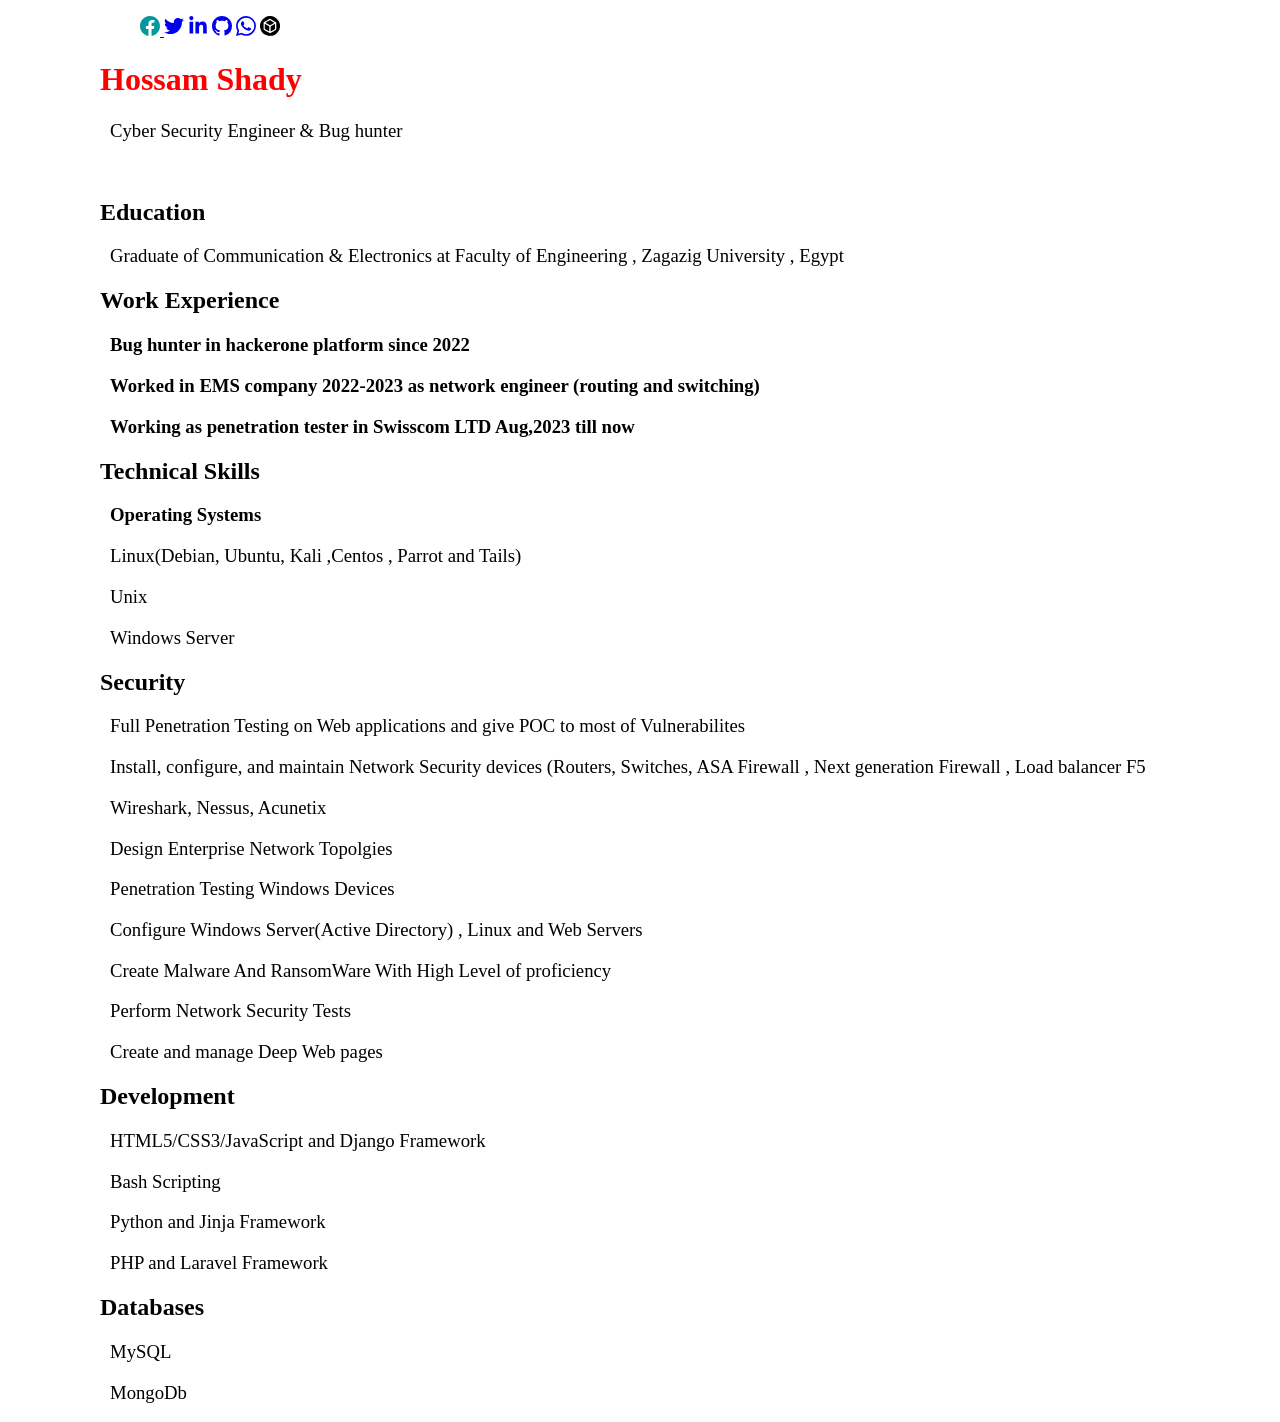
<file: hossamshady.html>
<!DOCTYPE html>
<html lang="en">
<head>
    <meta charset="UTF-8">
    <meta http-equiv="X-UA-Compatible" content="IE=edge">
    <meta name="viewport" content="width=device-width, initial-scale=1.0">
    <title>Hossam Shady</title>
    <style >
    
        body{
            margin-left:100px;
        }
        h3{
            margin-left:10px;
        }
        .name{
            color: red;

        }
        .des{
            font-weight:lighter;

        }
        #social-networks{
            text-align: right;
            margin-left: auto;
            margin-right: auto;
        }
        svg{width:20px;
        height: 20px;
        display: inline-block;
    }
    </style>
</head>
<body>
<ul class="social-networks">
<a href="https://www.facebook.com/profile.php?id=61560710765795" target="_blank" title="Facebook"><svg xmlns="http://www.w3.org/2000/svg" width="200" height="200" fill="currentColor" class="bi bi-facebook" viewBox="0 0 16 16" id="IconChangeColor"> <path d="M16 8.049c0-4.446-3.582-8.05-8-8.05C3.58 0-.002 3.603-.002 8.05c0 4.017 2.926 7.347 6.75 7.951v-5.625h-2.03V8.05H6.75V6.275c0-2.017 1.195-3.131 3.022-3.131.876 0 1.791.157 1.791.157v1.98h-1.009c-.993 0-1.303.621-1.303 1.258v1.51h2.218l-.354 2.326H9.25V16c3.824-.604 6.75-3.934 6.75-7.951z" id="mainIconPathAttribute" fill="#03989e"></path> </svg><!----> <span class="fa fa-facebook"></span> </a>

<a href="https://twitter.com/hossam__shady" target="_blank" title="Twitter"><svg class="svg-inline--fa fa-twitter" aria-hidden="true" focusable="false" data-prefix="fab" data-icon="twitter" role="img" xmlns="http://www.w3.org/2000/svg" viewBox="0 0 512 512" data-fa-i2svg=""><path fill="currentColor" d="M459.4 151.7c.325 4.548 .325 9.097 .325 13.65 0 138.7-105.6 298.6-298.6 298.6-59.45 0-114.7-17.22-161.1-47.11 8.447 .974 16.57 1.299 25.34 1.299 49.06 0 94.21-16.57 130.3-44.83-46.13-.975-84.79-31.19-98.11-72.77 6.498 .974 12.99 1.624 19.82 1.624 9.421 0 18.84-1.3 27.61-3.573-48.08-9.747-84.14-51.98-84.14-102.1v-1.299c13.97 7.797 30.21 12.67 47.43 13.32-28.26-18.84-46.78-51.01-46.78-87.39 0-19.49 5.197-37.36 14.29-52.95 51.65 63.67 129.3 105.3 216.4 109.8-1.624-7.797-2.599-15.92-2.599-24.04 0-57.83 46.78-104.9 104.9-104.9 30.21 0 57.5 12.67 76.67 33.14 23.72-4.548 46.46-13.32 66.6-25.34-7.798 24.37-24.37 44.83-46.13 57.83 21.12-2.273 41.58-8.122 60.43-16.24-14.29 20.79-32.16 39.31-52.63 54.25z"></path></svg><!-- <span class="fa fa-twitter"></span> Font Awesome fontawesome.com --></a>
<a href="https://www.linkedin.com/in/hossam-ayman-123330193/" target="_blank" title="LinkedIn"><svg class="svg-inline--fa fa-linkedin-in" aria-hidden="true" focusable="false" data-prefix="fab" data-icon="linkedin-in" role="img" xmlns="http://www.w3.org/2000/svg" viewBox="0 0 448 512" data-fa-i2svg=""><path fill="currentColor" d="M100.3 448H7.4V148.9h92.88zM53.79 108.1C24.09 108.1 0 83.5 0 53.8a53.79 53.79 0 0 1 107.6 0c0 29.7-24.1 54.3-53.79 54.3zM447.9 448h-92.68V302.4c0-34.7-.7-79.2-48.29-79.2-48.29 0-55.69 37.7-55.69 76.7V448h-92.78V148.9h89.08v40.8h1.3c12.4-23.5 42.69-48.3 87.88-48.3 94 0 111.3 61.9 111.3 142.3V448z"></path></svg><!-- <span class="fa fa-linkedin"></span> Font Awesome fontawesome.com --></a>
<a href="https://github.com/hossamshady11" target="_blank" title="YouTube"><svg xmlns="http://www.w3.org/2000/svg" width="16" height="16" fill="currentColor" class="bi bi-github" viewBox="0 0 16 16">
<path d="M8 0C3.58 0 0 3.58 0 8c0 3.54 2.29 6.53 5.47 7.59.4.07.55-.17.55-.38 0-.19-.01-.82-.01-1.49-2.01.37-2.53-.49-2.69-.94-.09-.23-.48-.94-.82-1.13-.28-.15-.68-.52-.01-.53.63-.01 1.08.58 1.23.82.72 1.21 1.87.87 2.33.66.07-.52.28-.87.51-1.07-1.78-.2-3.64-.89-3.64-3.95 0-.87.31-1.59.82-2.15-.08-.2-.36-1.02.08-2.12 0 0 .67-.21 2.2.82.64-.18 1.32-.27 2-.27.68 0 1.36.09 2 .27 1.53-1.04 2.2-.82 2.2-.82.44 1.1.16 1.92.08 2.12.51.56.82 1.27.82 2.15 0 3.07-1.87 3.75-3.65 3.95.29.25.54.73.54 1.48 0 1.07-.01 1.93-.01 2.2 0 .21.15.46.55.38A8.012 8.012 0 0 0 16 8c0-4.42-3.58-8-8-8z"/>
</svg><!-- <span class="fa fa-youtube"></span> Font Awesome fontawesome.com --></a></li>
<a href="https://wa.me/2001003425890"><svg xmlns="http://www.w3.org/2000/svg" width="16" height="16" fill="currentColor" class="bi bi-whatsapp" viewBox="0 0 16 16">
    <path d="M13.601 2.326A7.854 7.854 0 0 0 7.994 0C3.627 0 .068 3.558.064 7.926c0 1.399.366 2.76 1.057 3.965L0 16l4.204-1.102a7.933 7.933 0 0 0 3.79.965h.004c4.368 0 7.926-3.558 7.93-7.93A7.898 7.898 0 0 0 13.6 2.326zM7.994 14.521a6.573 6.573 0 0 1-3.356-.92l-.24-.144-2.494.654.666-2.433-.156-.251a6.56 6.56 0 0 1-1.007-3.505c0-3.626 2.957-6.584 6.591-6.584a6.56 6.56 0 0 1 4.66 1.931 6.557 6.557 0 0 1 1.928 4.66c-.004 3.639-2.961 6.592-6.592 6.592zm3.615-4.934c-.197-.099-1.17-.578-1.353-.646-.182-.065-.315-.099-.445.099-.133.197-.513.646-.627.775-.114.133-.232.148-.43.05-.197-.1-.836-.308-1.592-.985-.59-.525-.985-1.175-1.103-1.372-.114-.198-.011-.304.088-.403.087-.088.197-.232.296-.346.1-.114.133-.198.198-.33.065-.134.034-.248-.015-.347-.05-.099-.445-1.076-.612-1.47-.16-.389-.323-.335-.445-.34-.114-.007-.247-.007-.38-.007a.729.729 0 0 0-.529.247c-.182.198-.691.677-.691 1.654 0 .977.71 1.916.81 2.049.098.133 1.394 2.132 3.383 2.992.47.205.84.326 1.129.418.475.152.904.129 1.246.08.38-.058 1.171-.48 1.338-.943.164-.464.164-.86.114-.943-.049-.084-.182-.133-.38-.232z"/>
  </svg></a>
<a href="https://academy.hackthebox.com/" > <?xml version="1.0" standalone="no"?>
<!DOCTYPE svg PUBLIC "-//W3C//DTD SVG 20010904//EN"
 "http://www.w3.org/TR/2001/REC-SVG-20010904/DTD/svg10.dtd">
<svg version="1.0" xmlns="http://www.w3.org/2000/svg"
 width="200.000000pt" height="199.000000pt" viewBox="0 0 200.000000 199.000000"
 preserveAspectRatio="xMidYMid meet">

<g transform="translate(0.000000,199.000000) scale(0.100000,-0.100000)"
fill="#000000" stroke="none">
<path d="M830 1980 c0 -5 -10 -10 -22 -10 -40 0 -182 -49 -262 -90 -223 -114
-393 -305 -482 -538 -18 -48 -36 -108 -40 -134 -4 -27 -10 -48 -15 -48 -5 0
-9 -74 -9 -165 0 -91 4 -165 9 -165 5 0 11 -21 15 -47 4 -27 22 -87 40 -135
89 -233 259 -424 482 -538 80 -41 222 -90 262 -90 12 0 22 -4 22 -10 0 -14
327 -14 335 0 3 6 16 10 28 10 78 0 292 95 409 182 178 132 334 370 372 571 6
31 14 57 18 57 5 0 8 74 8 165 0 103 -4 165 -10 165 -5 0 -10 12 -10 26 0 40
-57 201 -97 274 -101 185 -244 325 -429 420 -80 41 -222 90 -261 90 -12 0 -25
5 -28 10 -4 6 -72 10 -171 10 -103 0 -164 -4 -164 -10z m468 -428 c161 -93
302 -176 313 -185 18 -16 19 -33 19 -370 0 -267 -3 -357 -12 -369 -12 -14
-539 -321 -601 -349 -25 -11 -45 -2 -329 161 -167 95 -309 180 -315 188 -10
12 -13 101 -13 368 l0 353 33 24 c17 14 64 43 102 64 39 22 144 83 235 135
172 99 261 148 270 148 3 0 137 -76 298 -168z"/>
<path d="M782 1463 c-162 -93 -202 -121 -200 -136 2 -13 68 -57 208 -137 l205
-118 55 31 c336 192 370 213 367 227 -2 16 -392 248 -417 249 -8 0 -106 -52
-218 -116z"/>
<path d="M487 1183 c-4 -3 -7 -113 -7 -244 l0 -238 68 -40 c271 -159 349 -201
362 -199 13 3 15 39 18 244 2 185 -1 244 -10 252 -27 22 -399 232 -412 232 -7
0 -16 -3 -19 -7z"/>
<path d="M1335 1113 c-71 -42 -161 -95 -200 -117 l-70 -41 -3 -236 c-2 -202 0
-238 13 -249 13 -11 48 6 223 106 l207 119 0 245 c0 238 -1 245 -20 247 -11 1
-78 -32 -150 -74z"/>
</g>
</svg></a>


</ul>
    <h1 class="name">
        Hossam Shady
    </h1>
    <h3 class="des">Cyber Security Engineer & Bug hunter </h3>
    <br>
    <h2>
        Education
    </h2>
    <h3 class="des">
        Graduate of Communication & Electronics at Faculty of Engineering  , Zagazig University , Egypt
    </h3>
    <h2>
        Work Experience 
    </h2>
    <h3>
        Bug hunter in hackerone platform since 2022 
    </h3>
    <h3>
        Worked in EMS company 2022-2023 as network engineer (routing and switching)
    </h3>
    <h3>
        Working as penetration tester in Swisscom LTD Aug,2023 till now 
    </h3>
    <h2>Technical Skills </h2>

    <h3>Operating Systems</h3>
    <h3 class="des">Linux(Debian, Ubuntu, Kali ,Centos , Parrot and Tails)</h3>
    <h3 class="des">Unix</h3>
    <h3 class="des">Windows Server</h3>

<h2>Security</h2>
<h3 class="des">Full Penetration Testing on Web applications and give POC to most of Vulnerabilites</h3>
<h3 class="des">Install, configure, and maintain Network Security devices (Routers, Switches, ASA Firewall , Next generation Firewall , Load balancer F5</h3>
<h3 class="des">Wireshark, Nessus, Acunetix</h3>
<h3 class="des">Design Enterprise Network Topolgies </h3>
<h3 class="des">Penetration Testing Windows Devices </h3>
<h3 class="des">Configure Windows Server(Active Directory) , Linux and  Web Servers </h3>
<h3 class="des">Create  Malware And RansomWare With High Level of proficiency </h3>
<h3 class="des">Perform Network Security Tests</h3>
<h3 class="des">Create and manage Deep Web pages </h3>

<h2>Development</h2>
<h3 class="des">HTML5/CSS3/JavaScript and Django Framework</h3>
<h3 class="des">Bash Scripting</h3>
<h3 class="des">Python and Jinja Framework</h3>
<h3 class="des">PHP and Laravel Framework</h3>
<h3 class="des"></h3>



<h2>Databases</h2>
<h3 class="des">MySQL</h3>
<h3 class="des">MongoDb</h3>
</body>

</html>
</file>
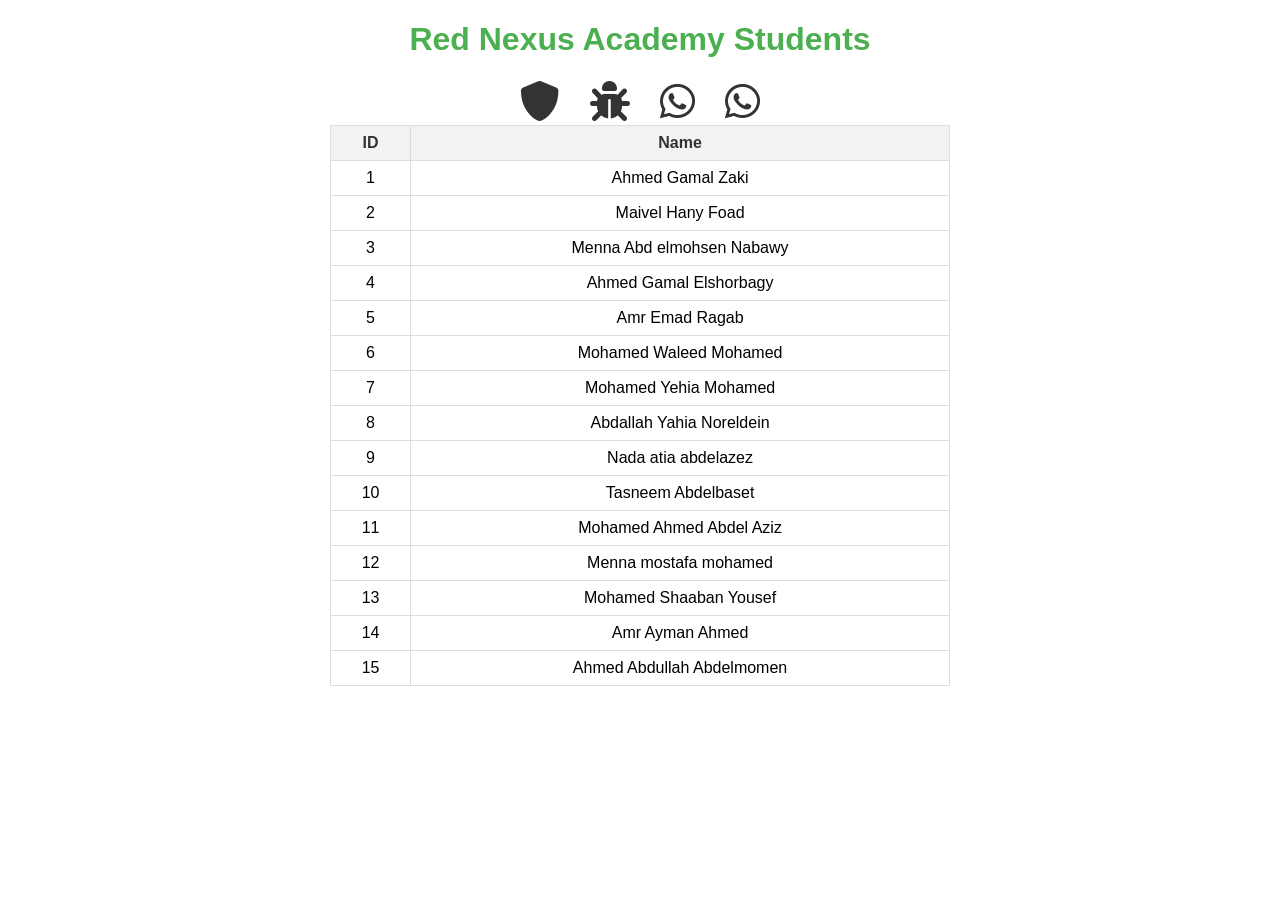
<file: rednexus.html>
<!DOCTYPE html>
<html lang="en">
<head>
  <link rel="stylesheet" href="https://cdnjs.cloudflare.com/ajax/libs/font-awesome/6.0.0-beta3/css/all.min.css">
      <meta charset="UTF-8">
    <meta name="viewport" content="width=device-width, initial-scale=1.0">
    <title>Red Nexus Academy Students</title>

    
    <style>
        .icon-container {
      display: flex; /* Aligns the icons side by side */
      justify-content: center; /* Centers the icons */
      margin-top: 20px; /* Adjust top margin if needed */
    }

    /* Style for each individual icon */
    .icon-container a {
      text-decoration: none; /* Remove underline from links */
      margin: 0 15px; /* Spacing between the icons */
      font-size: 40px; /* Size of the icons */
      color: #333; /* Default icon color */
    }

    /* Hover effect */
    .icon-container a:hover {
      color: #007BFF; /* Color change on hover */
    }
        body {
            font-family: Arial, sans-serif;
            margin: 20px;
        }
        h1 {
            color: #4CAF50;
            text-align: center;
        }
        table {
            width: 50%;
            margin: 0 auto;
            border-collapse: collapse;
        }
        th, td {
            border: 1px solid #ddd;
            padding: 8px;
            text-align: center;
        }
        th {
            background-color: #f2f2f2;
            color: #333;
        }
    </style>
</head>
<body>

    <h1>Red Nexus Academy Students</h1>
       <div class="icon-container">
    <!-- Red Teaming Course -->
    <a href="https://www.udemy.com/course/red-teaming/" target="_blank" title="Red Teaming Course">
      <i class="fas fa-shield-alt"></i>
    </a>
    
    <!-- Bug Bounty Course -->
    <a href="https://www.udemy.com/course/web-hacking-bug-bounty-secrets/" target="_blank" title="Bug Bounty Course">
      <i class="fas fa-bug"></i>
    </a>
    
    <!-- WhatsApp Channel -->
    <a href="https://whatsapp.com/channel/0029VaqYJmc59PwLOkRzP20e" target="_blank" title="WhatsApp Channel">
      <i class="fab fa-whatsapp"></i>
    </a>
    <a href="https://chat.whatsapp.com/F5KJa2f7CrzBD4dPlCSquA" target="_blank" title="WhatsApp Chat ">
      <i class="fab fa-whatsapp"></i>
    </a>
  </div>

    <table>
        <tr>
            <th>ID</th>
            <th>Name</th>
        </tr>
        <tr>
            <td>1</td>
            <td>Ahmed Gamal Zaki</td>
        </tr>
        <tr>
            <td>2</td>
            <td>Maivel Hany Foad</td>
        </tr>
        <tr>
            <td>3</td>
            <td>Menna Abd elmohsen Nabawy</td>
        </tr>
       
        <tr>
            <td>4</td>
            <td>Ahmed Gamal Elshorbagy</td>
        </tr>
    
        <tr>
            <td>5</td>
            <td>Amr Emad Ragab</td>
        </tr>
          <tr>
            <td>6</td>
            <td>Mohamed Waleed Mohamed</td>
        </tr>
          <tr>
            <td>7</td>
            <td>Mohamed Yehia Mohamed</td>
        </tr>
          <tr>
            <td>8</td>
            <td>Abdallah Yahia Noreldein</td>
        </tr>

        <tr>
            <td>9</td>
            <td>Nada atia abdelazez</td>
        </tr>

      <tr>
            <td>10</td>
            <td>Tasneem Abdelbaset</td>
        </tr>  <tr>
            <td>11</td>
            <td>Mohamed Ahmed Abdel Aziz</td>
        </tr>  <tr>
            <td>12</td>
            <td>Menna mostafa mohamed</td>
        </tr>
      </tr>  <tr>
            <td>13</td>
            <td>Mohamed Shaaban Yousef</td>
        </tr>
  </tr>  <tr>
            <td>14</td>
            <td>Amr Ayman Ahmed</td>
        </tr>
       </tr>  <tr>
            <td>15</td>
            <td>Ahmed Abdullah Abdelmomen</td>
        </tr>



        
    </table>

</body>
</html>
</file>
